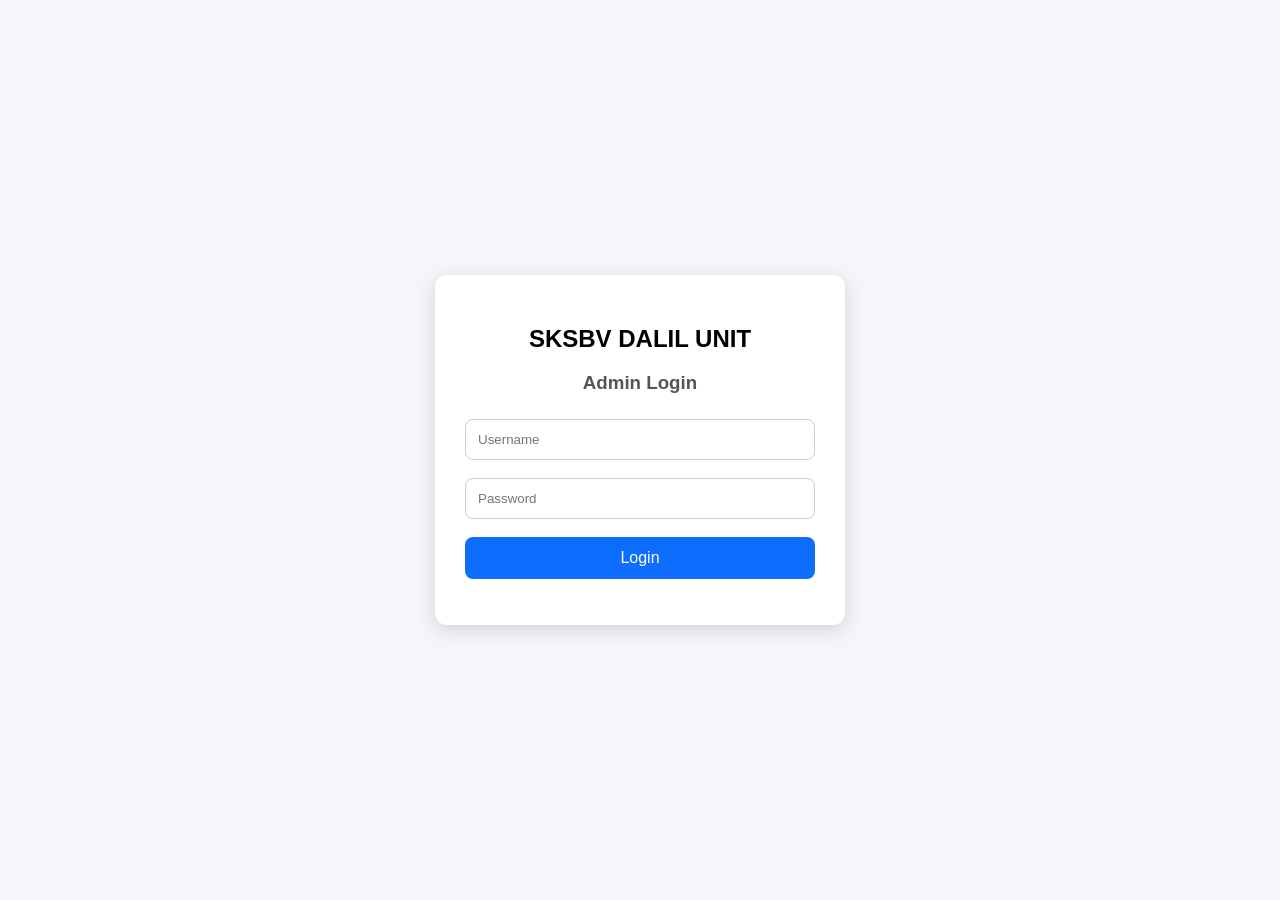
<file: admin.html>
<!DOCTYPE html>
<html lang="en">
<head>
    <meta charset="UTF-8">
    <meta name="viewport" content="width=device-width, initial-scale=1.0">
    <title>Admin Panel - SKSBV DALIL UNIT</title>

    <link rel="stylesheet" href="style.css">

    <script>
        if (sessionStorage.getItem("adminLoggedIn") !== "true") {
            window.location.href = "login.html";
        }
    </script>
</head>
<body>

<div class="container">

    <h1 style="text-align:center;">SKSBV DALIL UNIT</h1>
    <h2 style="text-align:center;">Admin Dashboard</h2>

    <div class="dashboard-grid">

        <div class="menu-card">
            <h3>👨‍🎓 Students</h3>
            <p>Manage Students</p>
            <button onclick="window.location.href='student.html'">
                Open
            </button>
        </div>

        <div class="menu-card">
            <h3>🎭 Programs</h3>
            <p>Manage Programs</p>
            <button onclick="window.location.href='program.html'">
                Open
            </button>
        </div>

        <div class="menu-card">
            <h3>📝 Marks</h3>
            <p>Manage Marks</p>
            <button onclick="window.location.href='marks.html'">
                Open
            </button>
        </div>

        <div class="menu-card">
            <h3>📅 Schedule</h3>
            <p>Manage Schedule</p>
            <button onclick="window.location.href='schedule.html'">
                Open
            </button>
        </div>

    </div>

    <br><br>

    <button onclick="logout()">Logout</button>

</div>

<script>
function logout() {
    sessionStorage.removeItem("adminLoggedIn");
    localStorage.removeItem("loggedIn");
    window.location.href = "index.html";
}
</script>

</body>
</html>
</file>
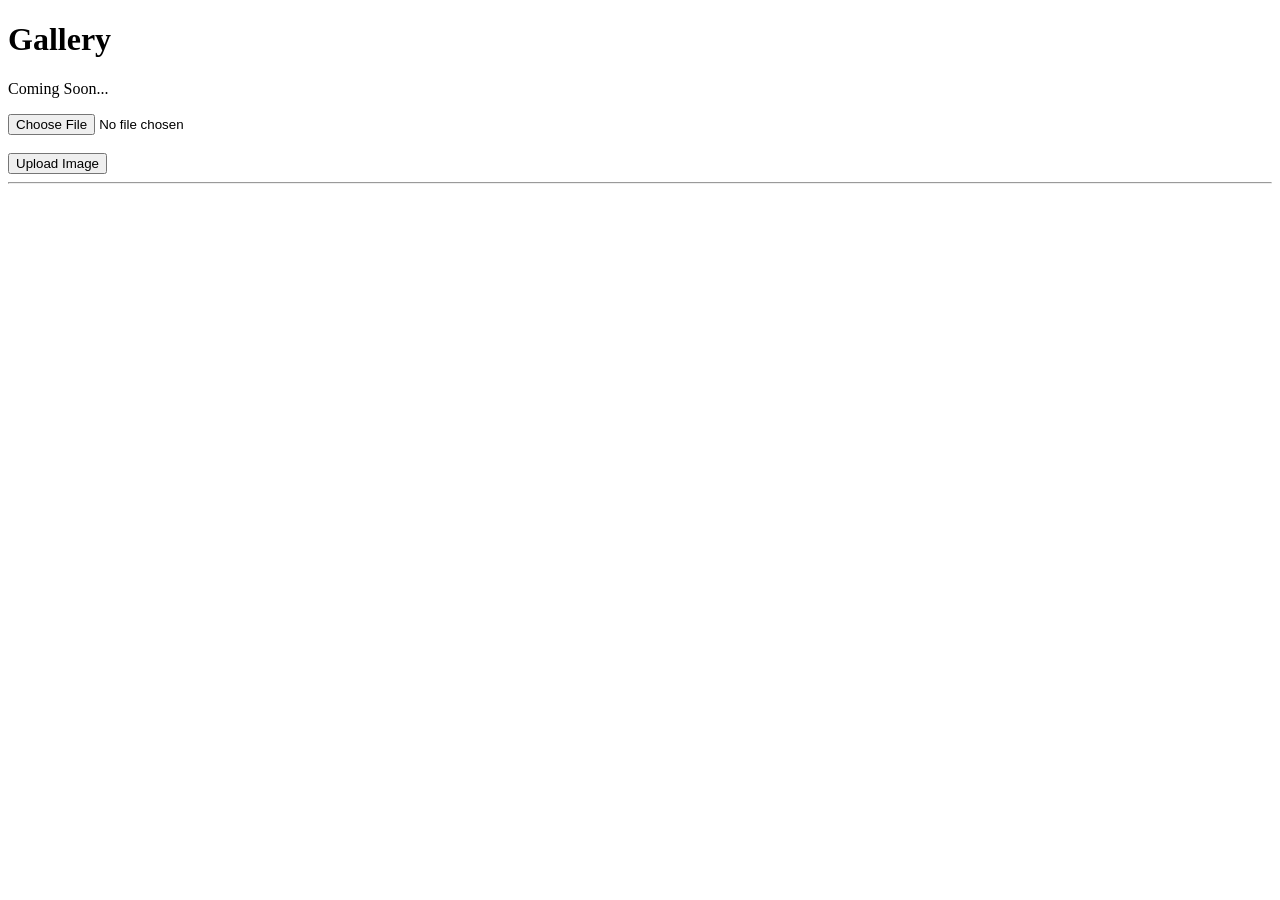
<file: gallery.html>
<!DOCTYPE html>
<html>
<head>
    <title>Gallery</title>
</head>
<body>

<h1>Gallery</h1>
<p>Coming Soon...</p>

<input type="file" id="imageFile">
<br><br>

<button id="uploadBtn">Upload Image</button>

<hr>

<div id="gallery"></div>

<script src="gallery.js"></script>
</body>
</html>
</file>
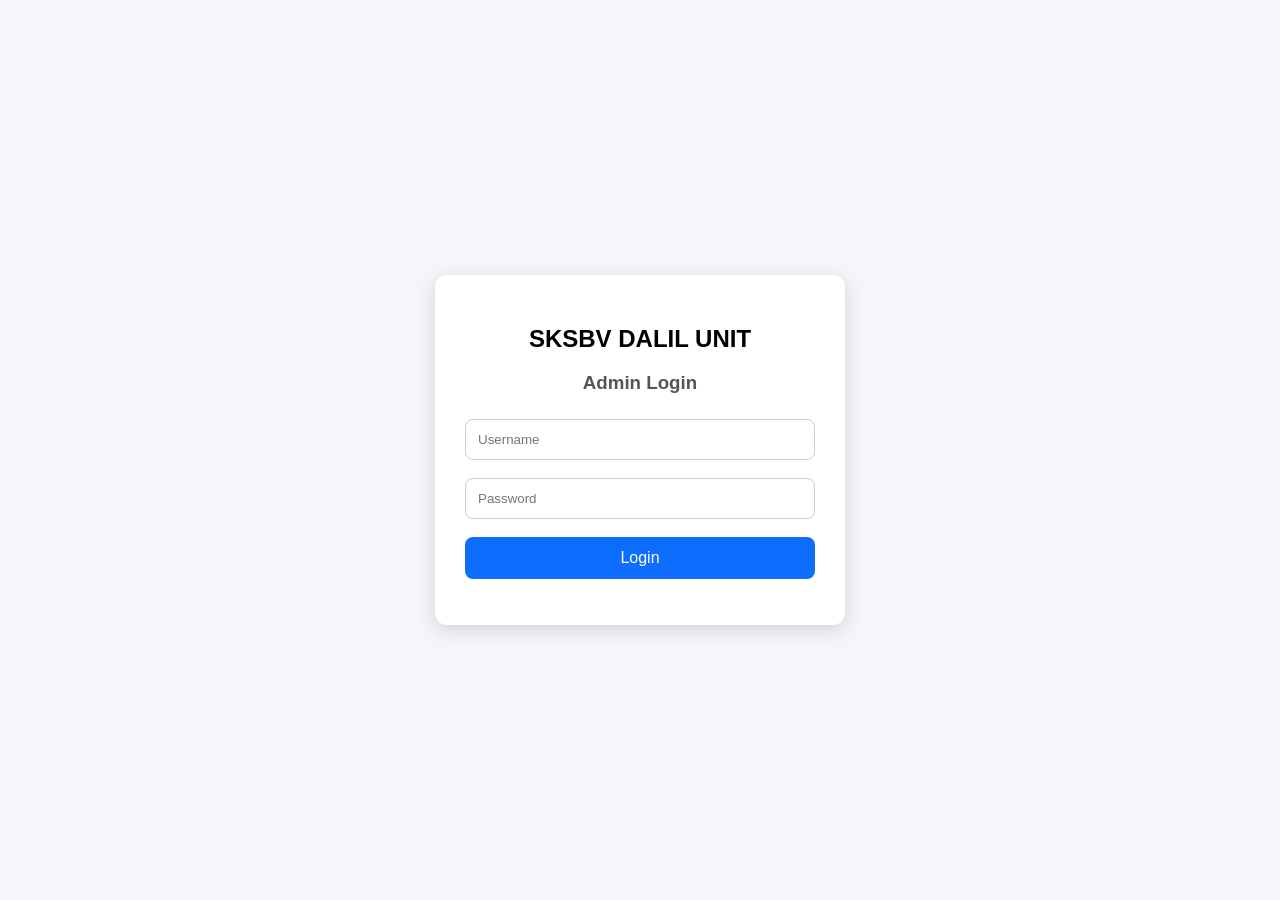
<file: login.html>
<!DOCTYPE html>
<html lang="en">
<head>
    <meta charset="UTF-8">
    <meta name="viewport" content="width=device-width, initial-scale=1.0">
    <title>Admin Login</title>
    <link rel="stylesheet" href="login.css">
</head>
<body>

<div class="login-box">
    <h2>SKSBV DALIL UNIT</h2>
    <h3>Admin Login</h3>

    <input type="text" id="username" placeholder="Username">
    <br><br>

    <input type="password" id="password" placeholder="Password">
    <br><br>

    <button id="loginBtn">Login</button>

    <p id="message"></p>
</div>

<script type="module" src="login.js"></script>

</body>
</html>
</file>
<file: style.css>
.results-page{
    max-width:1200px;
    margin:30px auto;
    padding:20px;
}

.back-btn{
    display:inline-block;
    margin-bottom:20px;
    color:#2563eb;
    font-weight:bold;
}

.page-header{
    background:#ffffff;
    padding:25px;
    border-radius:18px;
    margin-bottom:25px;
    box-shadow:0 8px 20px rgba(0,0,0,.08);
}

.page-header h1{
    font-size:38px;
    margin-bottom:8px;
}

.page-header p{
    color:#666;
}

.top-winners{
    display:grid;
    grid-template-columns:repeat(auto-fit,minmax(250px,1fr));
    gap:20px;
    margin-bottom:30px;
}

.winner-card{
    background:#fff;
    padding:25px;
    border-radius:18px;
    text-align:center;
    box-shadow:0 8px 18px rgba(0,0,0,.10);
}

.gold-card{
    border-top:6px solid gold;
}

.silver-card{
    border-top:6px solid silver;
}

.bronze-card{
    border-top:6px solid #cd7f32;
}

.filter-box{
    background:#fff;
    padding:18px;
    border-radius:15px;
    margin-bottom:20px;
    box-shadow:0 6px 15px rgba(0,0,0,.08);
}

.filter-box input,
.filter-box select{
    padding:12px;
    border:1px solid #ddd;
    border-radius:10px;
    font-size:15px;
}

th{
    background:#2563eb;
    color:#fff;
}

th,
td{
    padding:14px;
    text-align:center;
}

tr:nth-child(even){
    background:#f7f9fc;
}

*{
    margin:0;
    padding:0;
    box-sizing:border-box;
}

body{
    font-family:Arial, Helvetica, sans-serif;
    background:#f4f7fb;
    color:#333;
}

a{
    text-decoration:none;
}

.container{
    max-width:1200px;
    margin:30px auto;
    padding:0 20px;
}

/* ================= HERO ================= */

.hero{
    width:100%;
    height:320px;
    background:url("images/madina.png") center center/cover no-repeat;
    border-radius:20px;
    overflow:hidden;
    margin-bottom:35px;
    box-shadow:0 8px 25px rgba(0,0,0,.15);
}

.hero-overlay{
    width:100%;
    height:100%;
    background:rgba(0,0,0,.35);
    display:flex;
    flex-direction:column;
    justify-content:center;
    align-items:center;
    text-align:center;
    color:#fff;
}

.hero-overlay h1{
    font-size:48px;
    font-weight:700;
    margin-bottom:10px;
}

.hero-overlay h2{
    font-size:30px;
    margin-bottom:10px;
}

.hero-overlay p{
    font-size:18px;
}

/* ================= GRID ================= */

.dashboard-grid{
    display:grid;
    grid-template-columns:repeat(auto-fit,minmax(250px,1fr));
    gap:25px;
    margin-top:25px;
}

/* ================= CARD ================= */

.menu-card{
    background:#fff;
    border-radius:18px;
    padding:25px;
    text-align:center;
    box-shadow:0 8px 22px rgba(0,0,0,.10);
    transition:.3s;
}

.menu-card:hover{
    transform:translateY(-6px);
}

.menu-card h3{
    color:#2563eb;
    font-size:26px;
    margin-bottom:12px;
}

.menu-card h4{
    color:#111827;
    font-size:46px;
    font-weight:700;
    text-transform:capitalize;
    margin-top:10px;
}

.menu-card p{
    color:#666;
    line-height:1.6;
    font-size:16px;
    margin-bottom:20px;
}

/* ================= CHAMPION ================= */

.champion-card{
    width:400px;
    margin:20px auto 45px;
    padding:35px;
    background:#fff;
    border-radius:24px;
    text-align:center;
    border-top:6px solid #f59e0b;
    box-shadow:0 15px 35px rgba(37,99,235,.18);
    transition:.3s;
}

.champion-card:hover{
    transform:translateY(-8px);
}

.champion-card h3{
    font-size:30px;
    color:#2563eb;
    margin-bottom:15px;
}

.champion-card h4{
    font-size:52px;
    color:#111827;
    font-weight:bold;
    text-transform:capitalize;
}

/* ================= BUTTON ================= */

button{
    width:100%;
    padding:12px;
    border:none;
    border-radius:10px;
    background:#2563eb;
    color:#fff;
    font-size:16px;
    cursor:pointer;
    transition:.3s;
}

button:hover{
    background:#1d4ed8;
}

/* ================= FOOTER ================= */

footer{
    margin:60px 0 20px;
    text-align:center;
    color:#777;
    font-size:15px;
}

/* ================= MOBILE ================= */

@media (max-width:768px){

    .container{
        padding:15px;
    }

    .hero{
        height:220px;
        border-radius:0;
    }

    .hero-overlay h1{
        font-size:32px;
    }

    .hero-overlay h2{
        font-size:22px;
    }

    .hero-overlay p{
        font-size:15px;
    }

    .dashboard-grid{
        grid-template-columns:1fr;
    }

    .champion-card{
        width:100%;
        max-width:340px;
        padding:25px;
        margin:20px auto;
    }

    .champion-card h4{
        font-size:40px;
    }

}
</file>
<file: login.css>
body{
    margin:0;
    padding:0;
    font-family:Arial,sans-serif;
    background:#f4f6f9;
    display:flex;
    justify-content:center;
    align-items:center;
    height:100vh;
}

.login-box{
    background:white;
    padding:30px;
    width:350px;
    border-radius:12px;
    box-shadow:0 5px 20px rgba(0,0,0,0.15);
    text-align:center;
}

.login-box h2{
    margin-bottom:5px;
}

.login-box h3{
    margin-bottom:25px;
    color:#555;
}

input{
    width:100%;
    padding:12px;
    border:1px solid #ccc;
    border-radius:8px;
    box-sizing:border-box;
}

button{
    width:100%;
    padding:12px;
    background:#0d6efd;
    color:white;
    border:none;
    border-radius:8px;
    cursor:pointer;
    font-size:16px;
}

button:hover{
    background:#0b5ed7;
}

#message{
    color:red;
    margin-top:15px;
}
</file>
